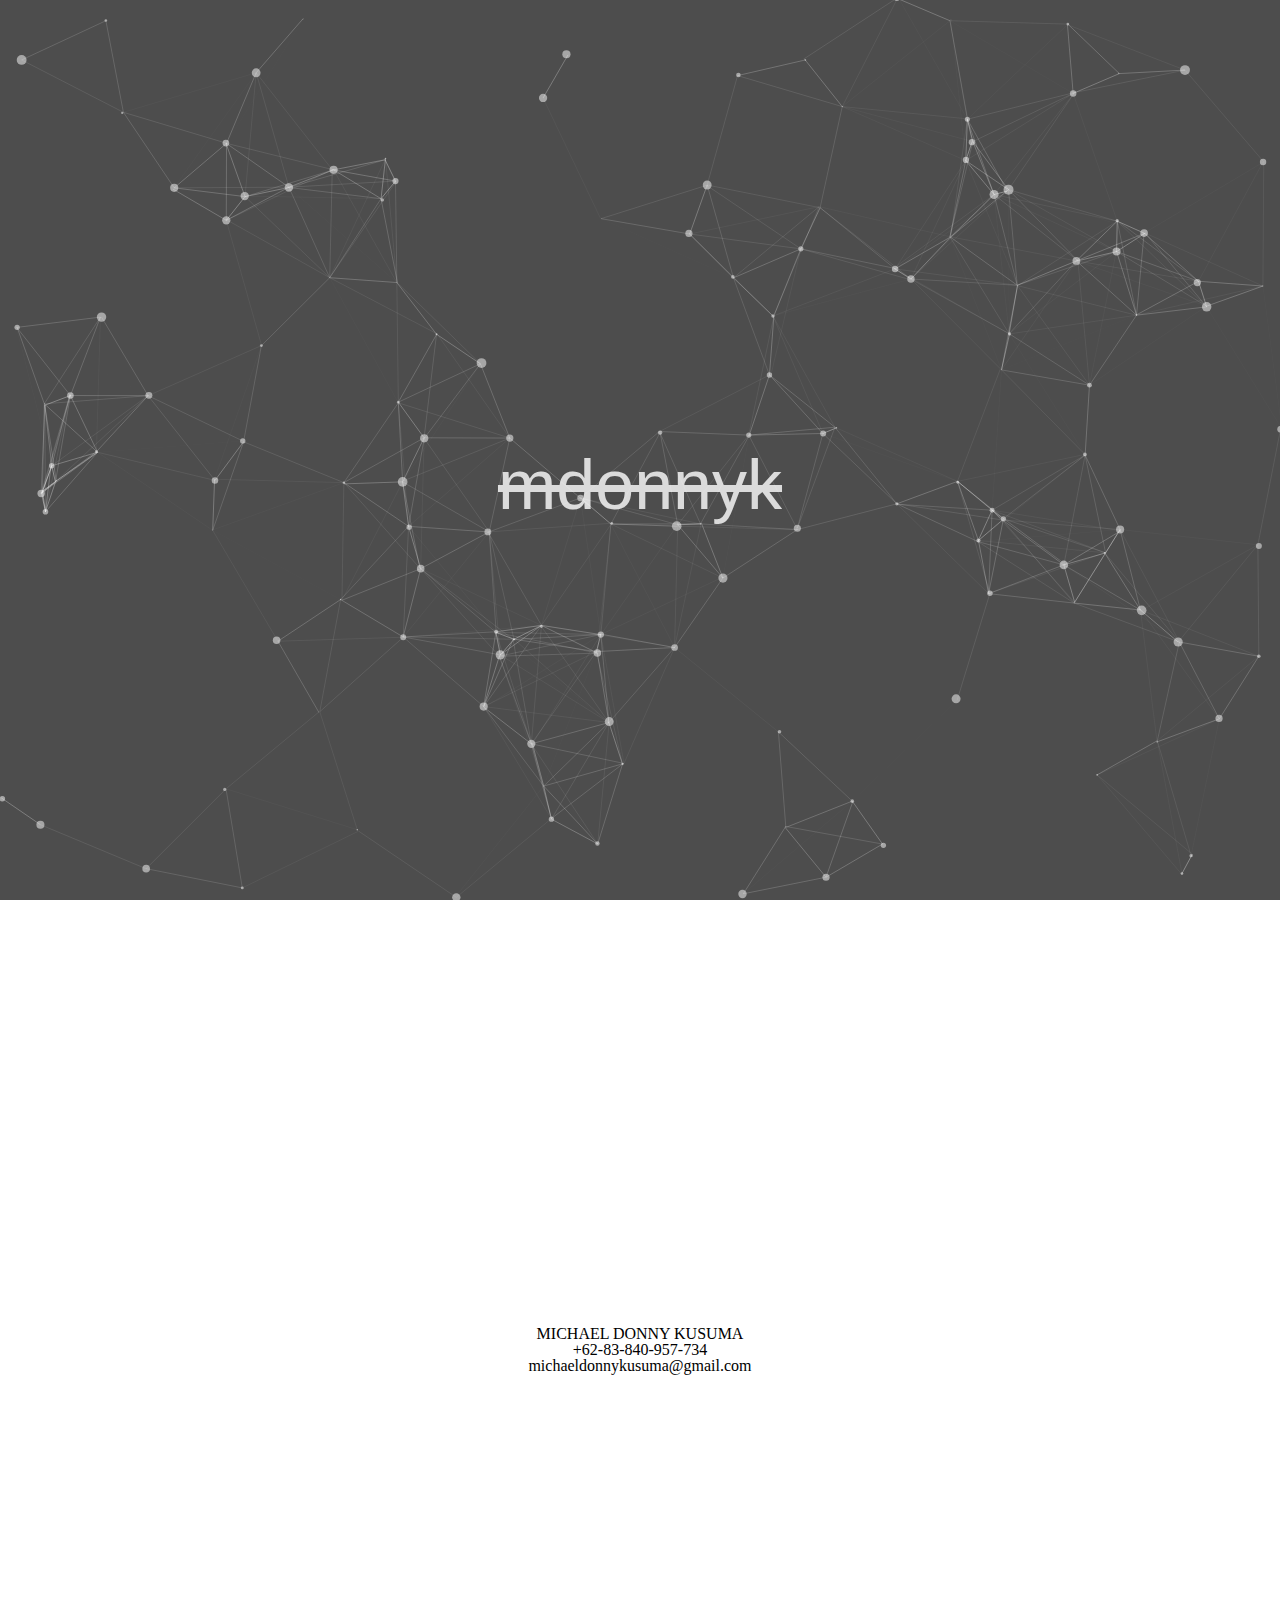
<file: index.html>
<!DOCTYPE html>
<html lang="en">
    <head>
      <meta name="google-site-verification" content="b5j_W43ursh3Yoz9HyLPXVVVVc8WFQYeIVhl9iXbSXc" />
      <meta charset="utf-8">
      <title>mdonnyk</title>
      <meta name="description" content="@mdonnyk - Michael Donny Kusuma">
      <meta name="author" content="Michael Donny Kusuma" />
      <meta name="viewport" content="width=device-width, initial-scale=1.0, minimum-scale=1.0, maximum-scale=1.0, user-scalable=no">
      <link rel="stylesheet" media="screen" href="css/style.css">
    </head>
    <body>

    <!-- particles.js container -->
    <div class="wrapper tabled">
        <div class="stage" id="page1">
                <div id="particles-js"></div>
                <div class="title">mdonnyk</div>
        </div>
    </div>  

    <div class="wrapper tabled">
      <div class="stage" id="page2">
        <div class="middled">
          <h1><span class="thin">Michael Donny Kusuma</span></h1>
          <span class="thin">+62-83-840-957-734<br>michaeldonnykusuma@gmail.com</span>
        </div>
      </div>
    </div>

    <!-- scripts -->
    <script src="js/particles.js"></script>
    <script src="js/app.js"></script>

    </body>
</html>
</file>
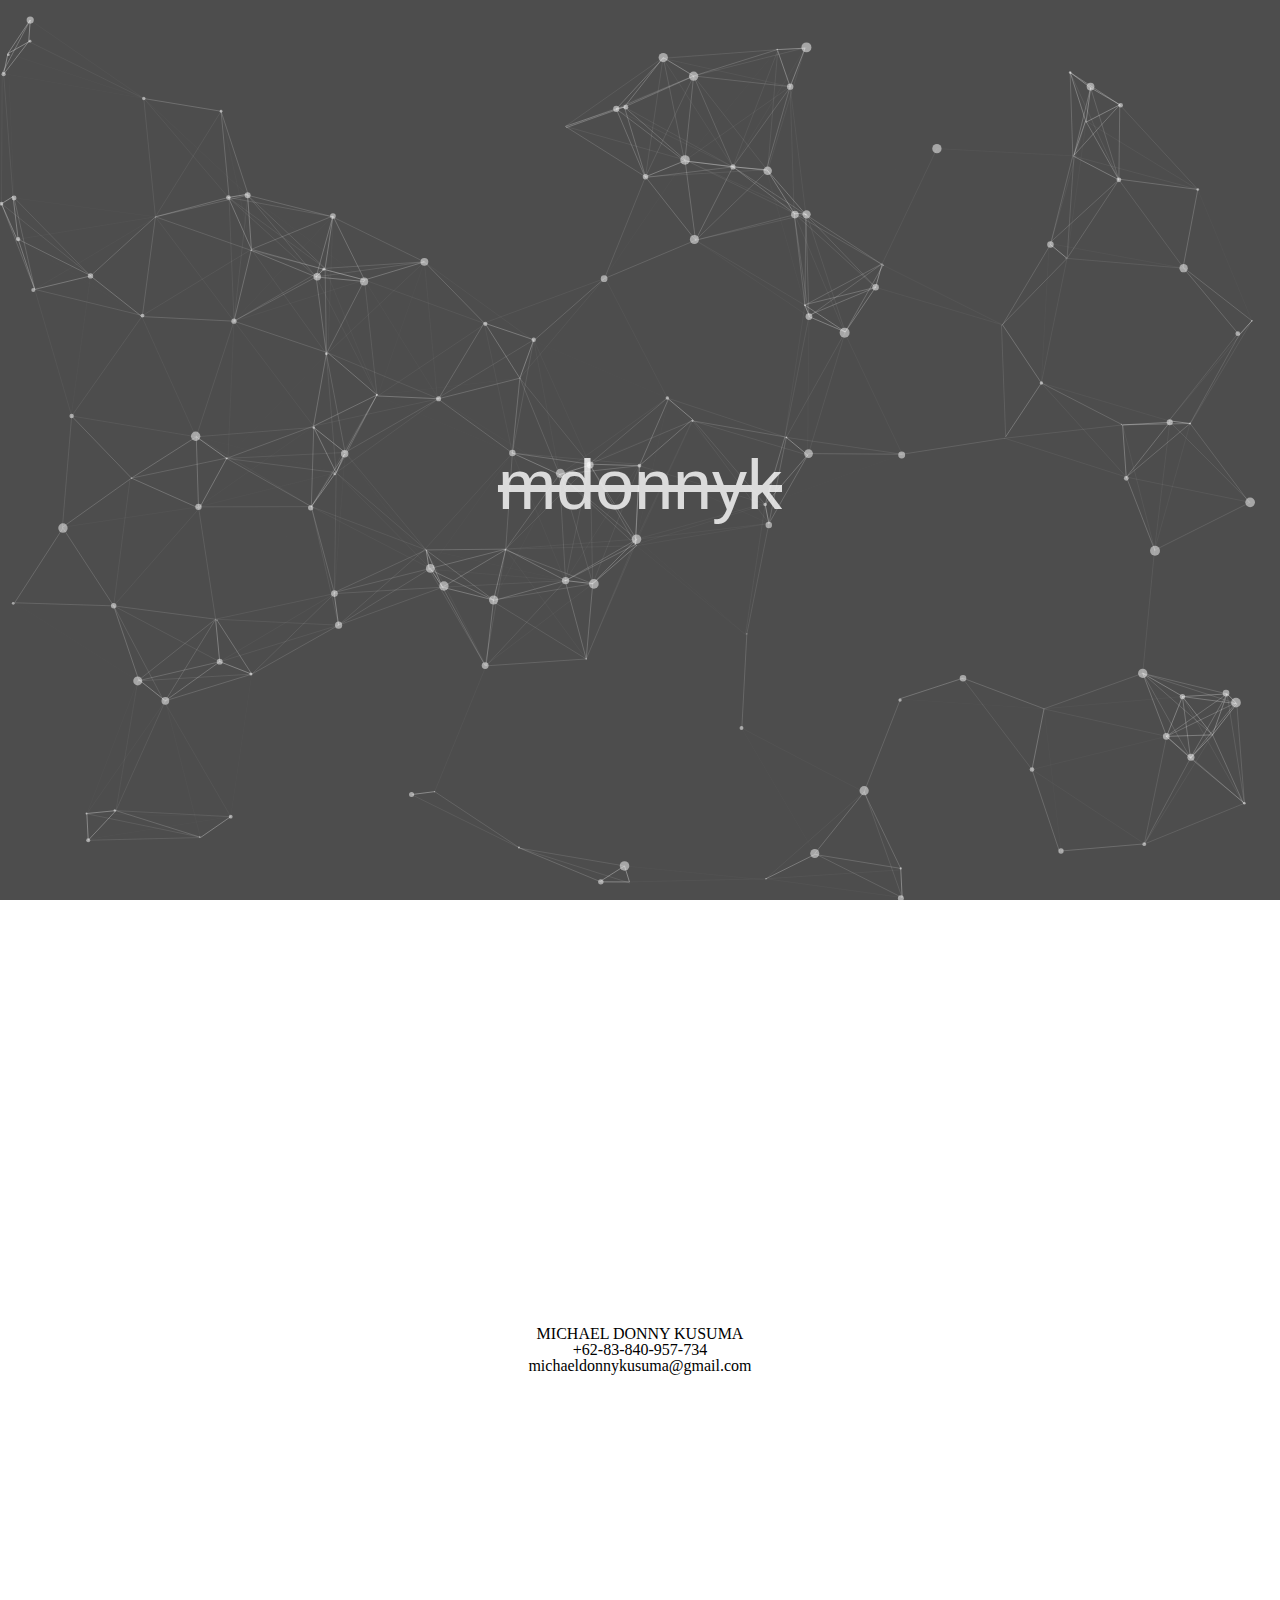
<file: mdonnyk/public_html/index.html>
<!DOCTYPE html>
<html lang="en">
    <head>
      <meta charset="utf-8">
      <title>mdonnyk</title>
      <meta name="description" content="@mdonnyk - Michael Donny Kusuma">
      <meta name="author" content="Michael Donny Kusuma" />
      <meta name="viewport" content="width=device-width, initial-scale=1.0, minimum-scale=1.0, maximum-scale=1.0, user-scalable=no">
      <link rel="stylesheet" media="screen" href="css/style.css">
    </head>
    <body>

    <!-- particles.js container -->
    <div class="wrapper tabled">
        <div class="stage" id="page1">
                <div id="particles-js"></div>
                <div class="title">mdonnyk</div>
        </div>
    </div>  

    <div class="wrapper tabled">
      <div class="stage" id="page2">
        <div class="middled">
          <h1><span class="thin">Michael Donny Kusuma</span></h1>
          <span class="thin">+62-83-840-957-734<br>michaeldonnykusuma@gmail.com</span>
        </div>
      </div>
    </div>

    <!-- scripts -->
    <script src="js/particles.js"></script>
    <script src="js/app.js"></script>

    </body>
</html>
</file>
<file: css/style.css>
/* =============================================================================
   HTML5 CSS Reset Minified - Eric Meyer
   ========================================================================== */

html,body,div,span,object,iframe,h1,h2,h3,h4,h5,h6,p,blockquote,pre,abbr,address,cite,code,del,dfn,em,img,ins,kbd,q,samp,small,strong,sub,sup,var,b,i,dl,dt,dd,ol,ul,li,fieldset,form,label,legend,table,caption,tbody,tfoot,thead,tr,th,td,article,aside,canvas,details,figcaption,figure,footer,header,hgroup,menu,nav,section,summary,time,mark,audio,video{margin:0;padding:0;border:0;outline:0;font-size:100%;vertical-align:baseline;background:transparent}
body{line-height:1}
article,aside,details,figcaption,figure,footer,header,hgroup,menu,nav,section{display:block}
nav ul{list-style:none}
blockquote,q{quotes:none}
blockquote:before,blockquote:after,q:before,q:after{content:none}
a{margin:0;padding:0;font-size:100%;vertical-align:baseline;background:transparent;text-decoration:none}
mark{background-color:#ff9;color:#000;font-style:italic;font-weight:bold}
del{text-decoration:line-through}
abbr[title],dfn[title]{border-bottom:1px dotted;cursor:help}
table{border-collapse:collapse;border-spacing:0}
hr{display:block;height:1px;border:0;border-top:1px solid #ccc;margin:1em 0;padding:0}
input,select{vertical-align:middle}
li{list-style:none}


/* =============================================================================
   My CSS
   ========================================================================== */

/* ---- base ---- */

html, body {
  height: 100%;
  margin: 0;
  font-family: Lato;
  color: white;
}

a {
    color: #ffffff;
}

#page1 { background: #ffffff; }
#page2 { background: #ffffff; }

.title {
    position: absolute;
    left: 0;
    top: 50%;
    width: 100%;
    text-align: center;
    font-size: 70px;
    font-family: sans-serif;
    text-decoration: line-through;
    opacity: 0.8;
}

.wrapper {
  display: table;
  height: 100%; width: 100%;
}

.stage {
  display: table-cell;
  vertical-align: middle;
}

.tabled, .middled {
  text-align: center;
  margin: 0 auto;
}

h1 { text-transform: uppercase;
    color: #000000;}
h1 ~ span, p { color: #000000; }
.thin { z-index: 5; font-weight: 300; }
.thick { font-weight: 900; }

p {
  position: absolute;
  bottom: 0;
  text-align: right;
  right: 1em;
  font-size: 80%;
}
canvas {
  display: block;
  vertical-align: bottom;
}



/* ---- particles.js container ---- */

#particles-js{
    width: 100%;
    height: 100%;
    background-color: #000000;
    background-image: url('');
    background-size: cover;
    background-position: 50% 50%;
    background-repeat: no-repeat;
    opacity: 0.7;
}
</file>
<file: mdonnyk/public_html/css/style.css>
/* =============================================================================
   HTML5 CSS Reset Minified - Eric Meyer
   ========================================================================== */

html,body,div,span,object,iframe,h1,h2,h3,h4,h5,h6,p,blockquote,pre,abbr,address,cite,code,del,dfn,em,img,ins,kbd,q,samp,small,strong,sub,sup,var,b,i,dl,dt,dd,ol,ul,li,fieldset,form,label,legend,table,caption,tbody,tfoot,thead,tr,th,td,article,aside,canvas,details,figcaption,figure,footer,header,hgroup,menu,nav,section,summary,time,mark,audio,video{margin:0;padding:0;border:0;outline:0;font-size:100%;vertical-align:baseline;background:transparent}
body{line-height:1}
article,aside,details,figcaption,figure,footer,header,hgroup,menu,nav,section{display:block}
nav ul{list-style:none}
blockquote,q{quotes:none}
blockquote:before,blockquote:after,q:before,q:after{content:none}
a{margin:0;padding:0;font-size:100%;vertical-align:baseline;background:transparent;text-decoration:none}
mark{background-color:#ff9;color:#000;font-style:italic;font-weight:bold}
del{text-decoration:line-through}
abbr[title],dfn[title]{border-bottom:1px dotted;cursor:help}
table{border-collapse:collapse;border-spacing:0}
hr{display:block;height:1px;border:0;border-top:1px solid #ccc;margin:1em 0;padding:0}
input,select{vertical-align:middle}
li{list-style:none}


/* =============================================================================
   My CSS
   ========================================================================== */

/* ---- base ---- */

html, body {
  height: 100%;
  margin: 0;
  font-family: Lato;
  color: white;
}

a {
    color: #ffffff;
}

#page1 { background: #ffffff; }
#page2 { background: #ffffff; }

.title {
    position: absolute;
    left: 0;
    top: 50%;
    width: 100%;
    text-align: center;
    font-size: 70px;
    font-family: sans-serif;
    text-decoration: line-through;
    opacity: 0.8;
}

.wrapper {
  display: table;
  height: 100%; width: 100%;
}

.stage {
  display: table-cell;
  vertical-align: middle;
}

.tabled, .middled {
  text-align: center;
  margin: 0 auto;
}

h1 { text-transform: uppercase;
    color: #000000;}
h1 ~ span, p { color: #000000; }
.thin { z-index: 5; font-weight: 300; }
.thick { font-weight: 900; }

p {
  position: absolute;
  bottom: 0;
  text-align: right;
  right: 1em;
  font-size: 80%;
}
canvas {
  display: block;
  vertical-align: bottom;
}



/* ---- particles.js container ---- */

#particles-js{
    width: 100%;
    height: 100%;
    background-color: #000000;
    background-image: url('');
    background-size: cover;
    background-position: 50% 50%;
    background-repeat: no-repeat;
    opacity: 0.7;
}
</file>
